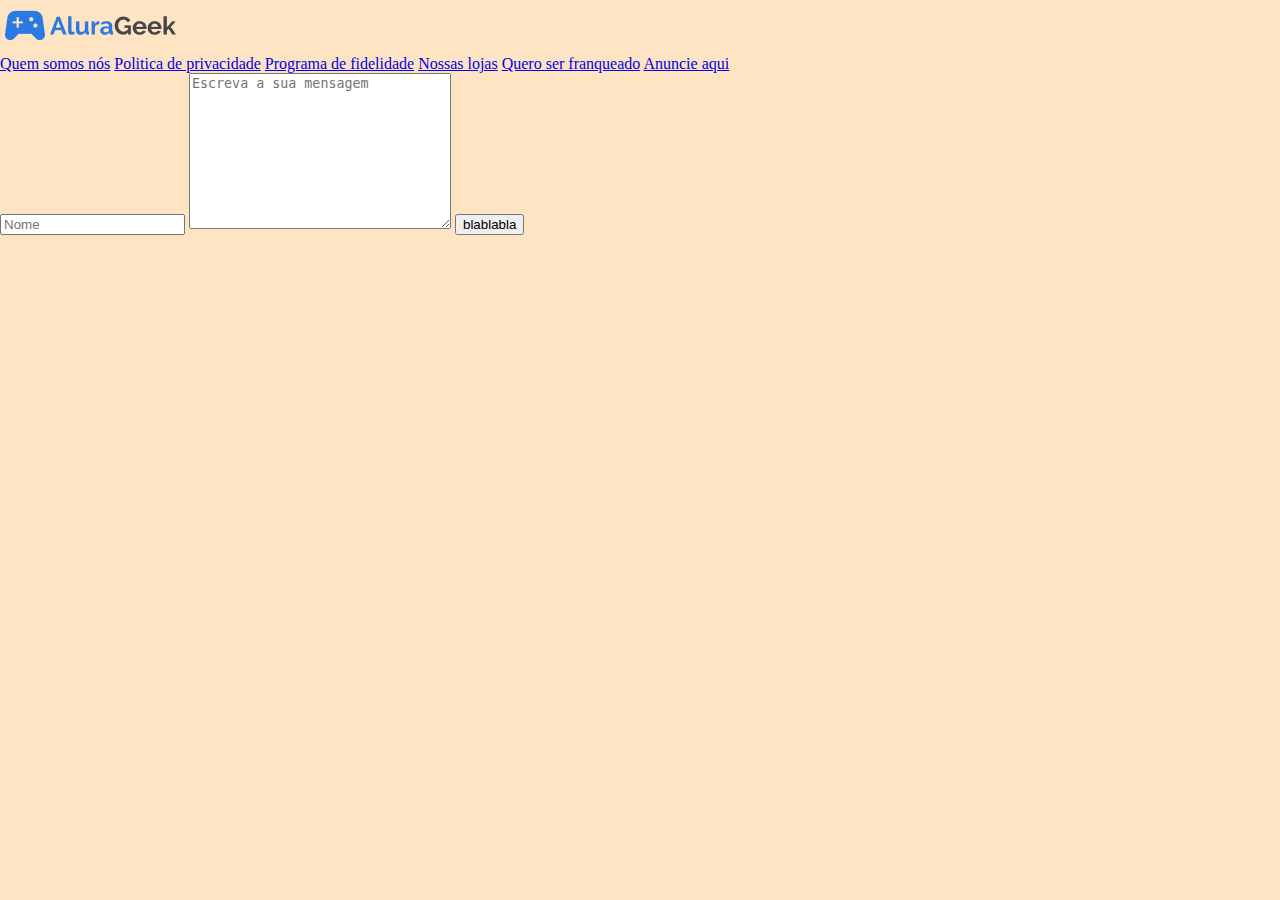
<file: footer.html>
<!DOCTYPE html>
<html lang="en">

<head>
    <meta charset="UTF-8">
    <meta http-equiv="X-UA-Compatible" content="IE=edge">
    <meta name="viewport" content="width=device-width, initial-scale=1.0">
    <title>Document</title>
</head>

<body>
    <style>
        @import url('https://fonts.googleapis.com/css2?family=Raleway&display=swap');

        body {
            margin: 0;
            padding: 0;
            background-color: bisque;
            height: 100vh;
            overflow-x: hidden;
        }

    </style>

    <footer>
        <div class="footer">
            <div class="logo">
                <img src="assets/img/Logo.png" alt="" srcset="">
            </div>
            <div class="links">
                <a href="#">Quem somos nós</a>
                <a href="#">Politica de privacidade</a>
                <a href="#">Programa de fidelidade</a>
                <a href="#">Nossas lojas</a>
                <a href="#">Quero ser franqueado</a>
                <a href="#">Anuncie aqui</a>
            </div>
            <form class="contact-form">
                <input type="text" name="" id="name" placeholder="Nome">
                <textarea type="text" id="msg" cols="30" rows="10" placeholder="Escreva a sua mensagem"></textarea>
                <button class="btn-send">blablabla</button>
            </form>
        </div>
    </footer>

</body>

</html>
</file>
